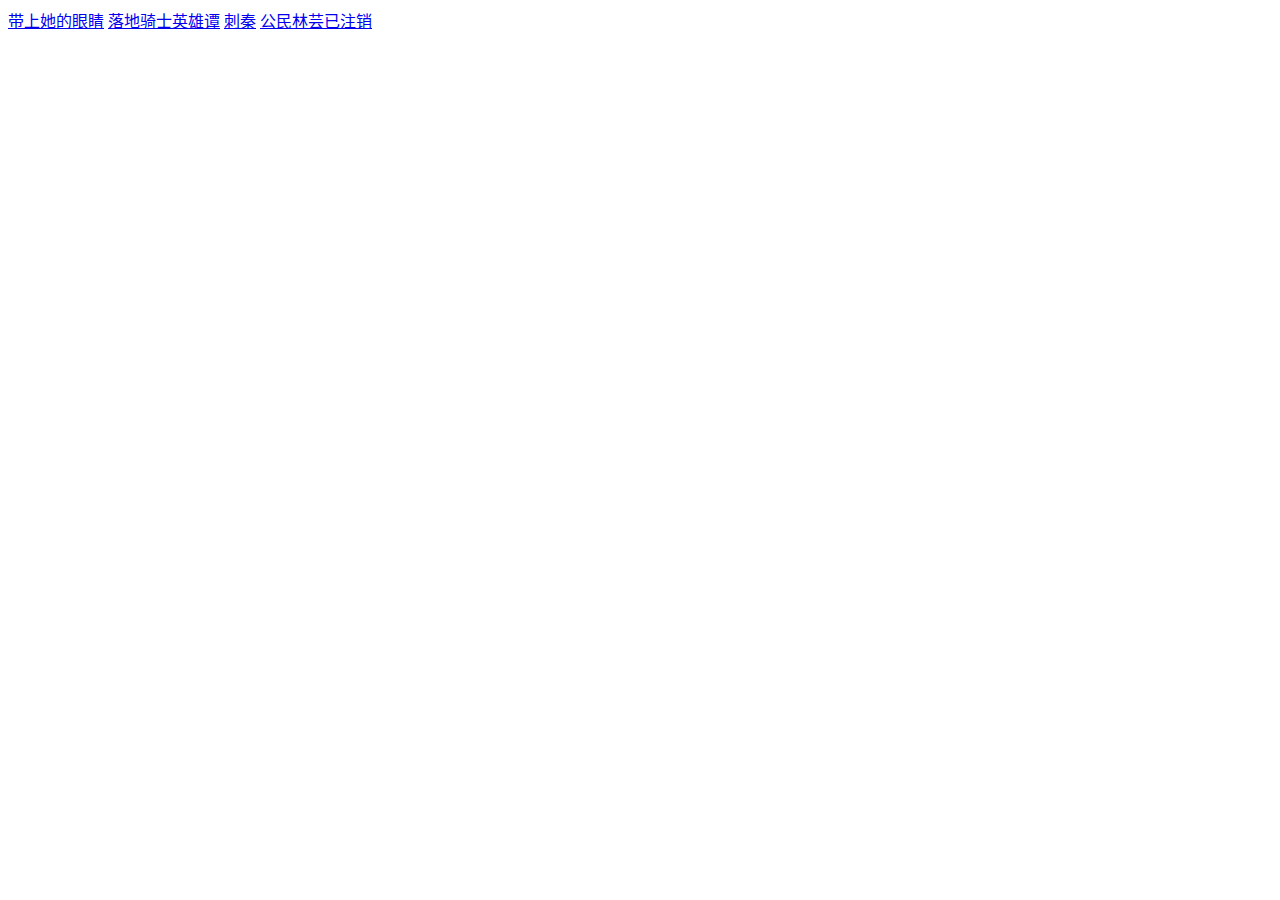
<file: index.html>
<!DOCTYPE HTML>
<html lang="zh-CN">
<head>
  <title>YeeQan的网站</title>
  <meta charset="utf-8"/>
  <meta name="viewport" content="width=device-width, initial-scale=1">
  <link href="https://cdn.jsdelivr.net/npm/bootstrap@5.3.6/dist/css/bootstrap.min.css" rel="stylesheet" integrity="sha384-4Q6Gf2aSP4eDXB8Miphtr37CMZZQ5oXLH2yaXMJ2w8e2ZtHTl7GptT4jmndRuHDT" crossorigin="anonymous">
</head>
<body >
  <div class="container-fluid">
    <div class="row">
      <div class="col">
        <div class="list-group">
          <a href="./article/带上她的眼睛.html" class="list-group-item list-group-item-action">带上她的眼睛</a>
          <a href="./article/落地骑士英雄谭.html" class="list-group-item list-group-item-action">落地骑士英雄谭</a>
          <a href="./article/刺秦.html" class="list-group-item list-group-item-action">刺秦</a>
          <a href="./article/公民林芸已注销.html" class="list-group-item list-group-item-action">公民林芸已注销</a>
        </div>
      </div>
    </div>
  </div>
<script src="https://cdn.jsdelivr.net/npm/bootstrap@5.3.6/dist/js/bootstrap.bundle.min.js" integrity="sha384-j1CDi7MgGQ12Z7Qab0qlWQ/Qqz24Gc6BM0thvEMVjHnfYGF0rmFCozFSxQBxwHKO" crossorigin="anonymous"></script>
</body>
</html>
</file>
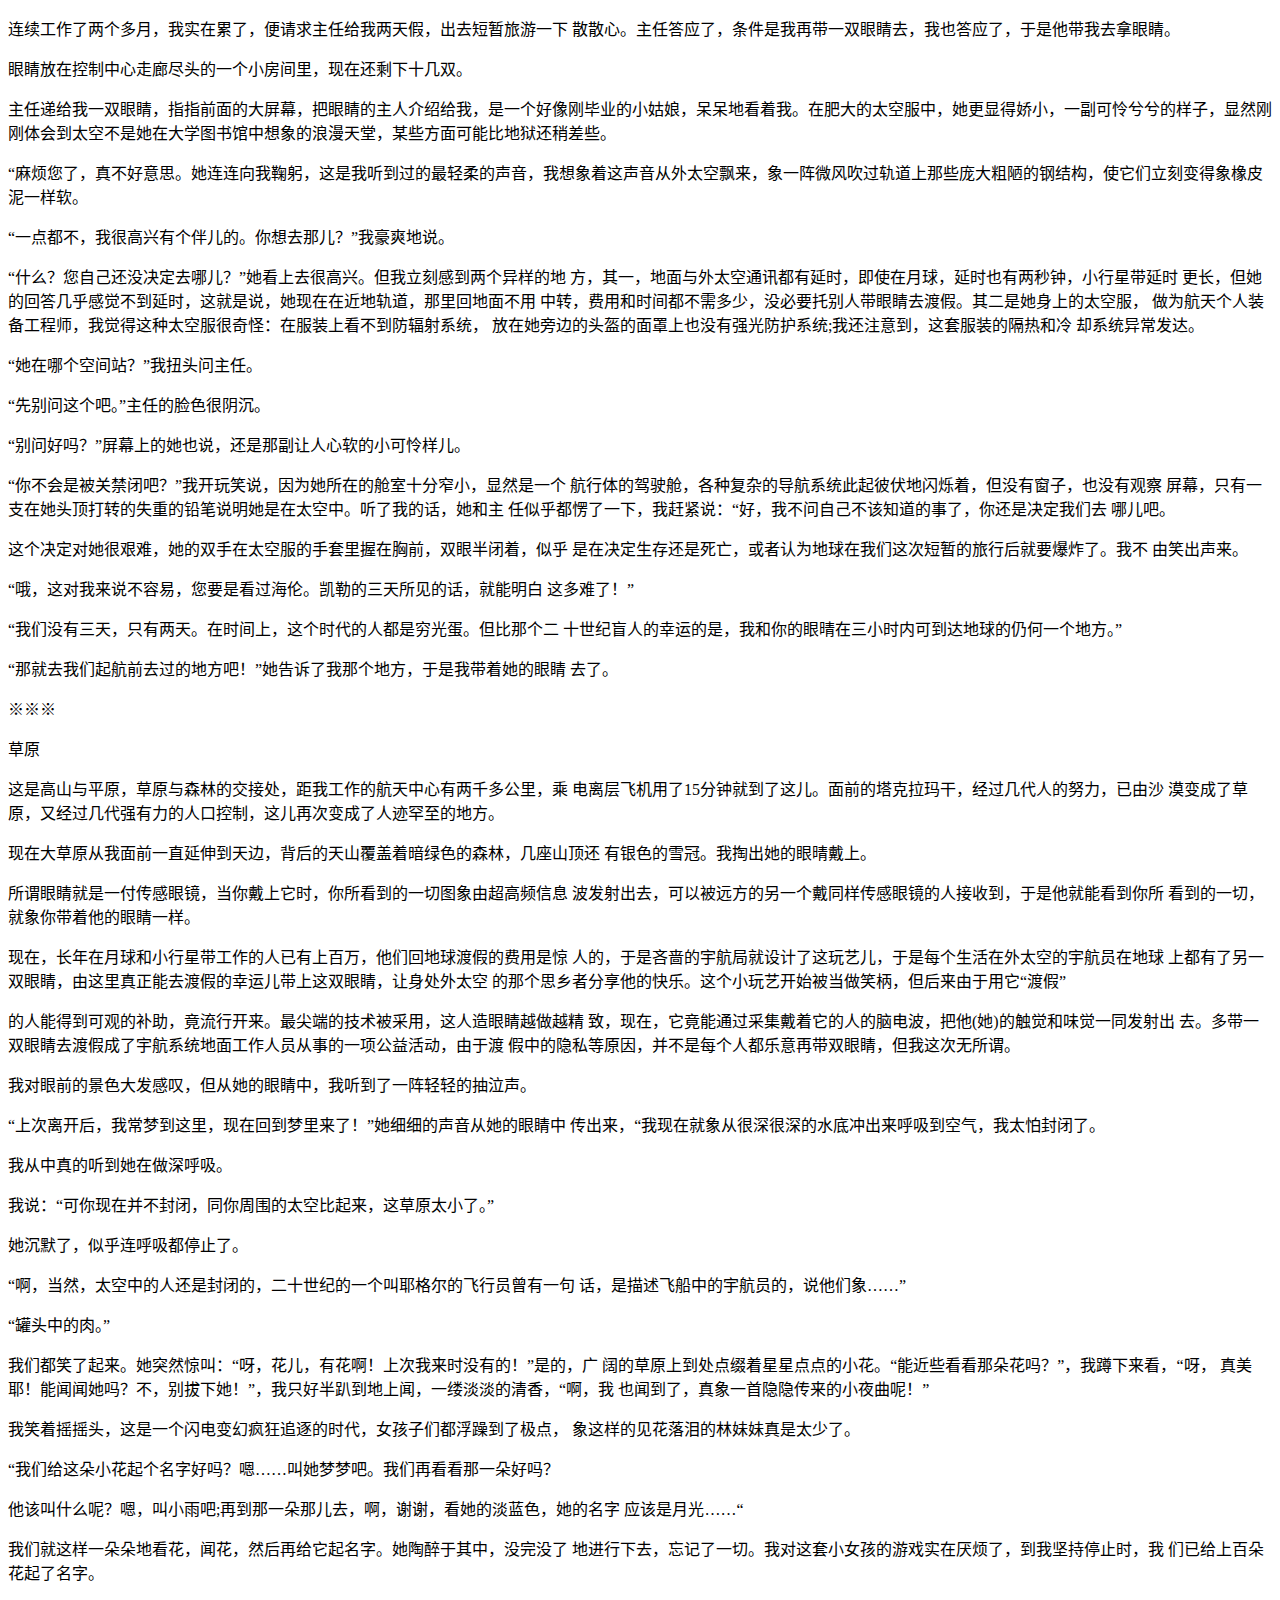
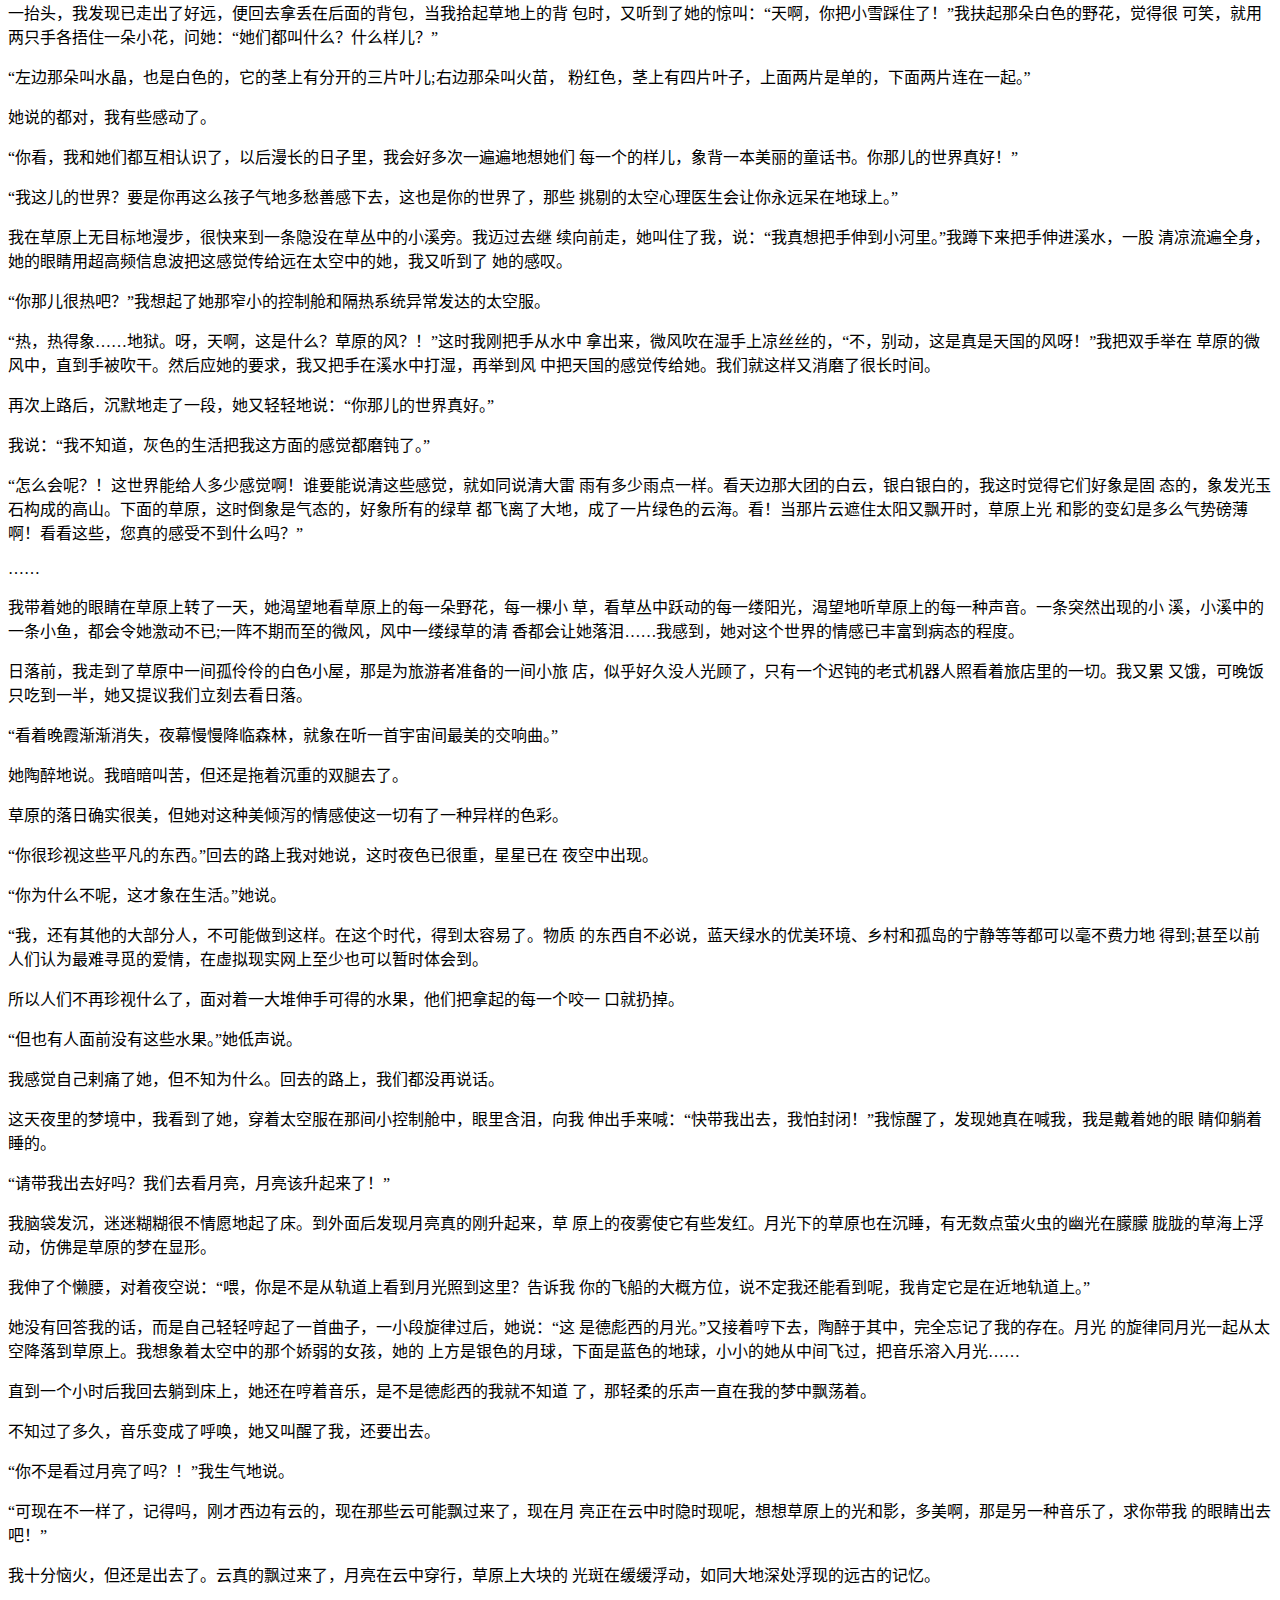
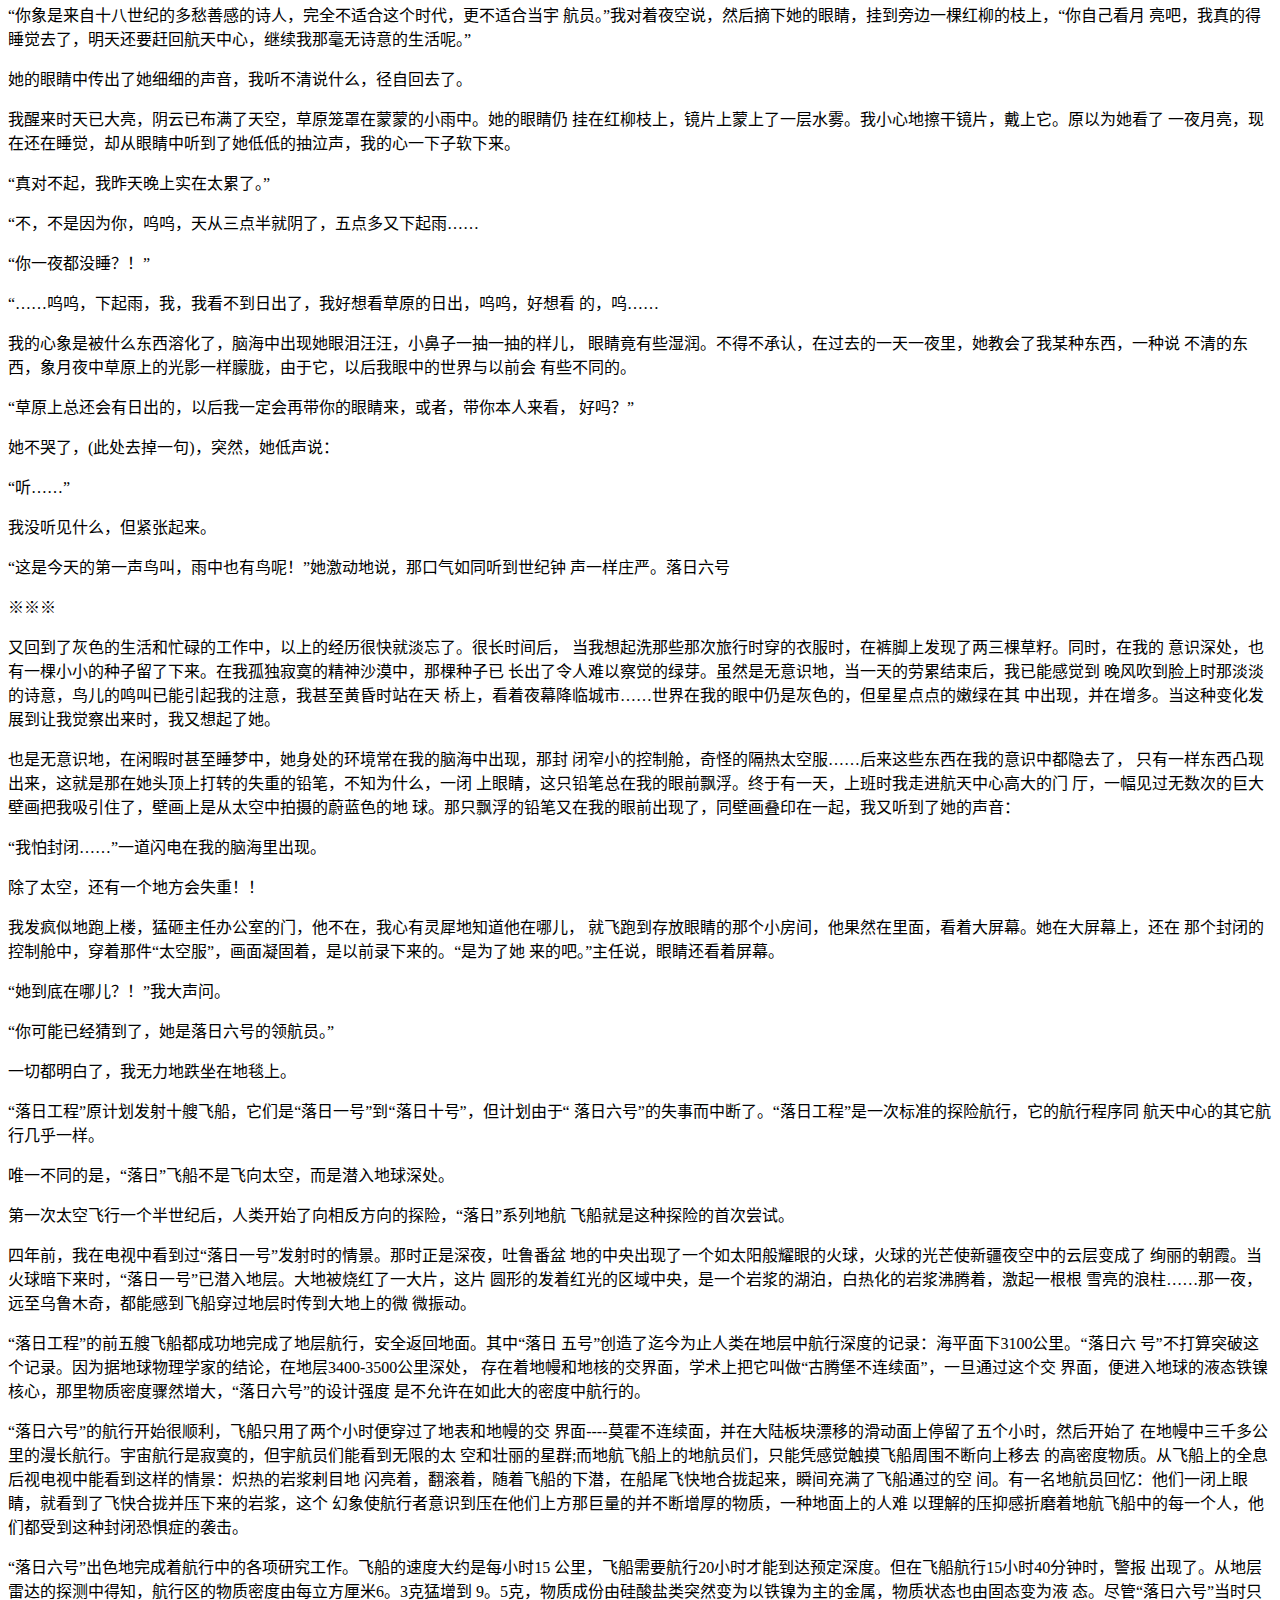
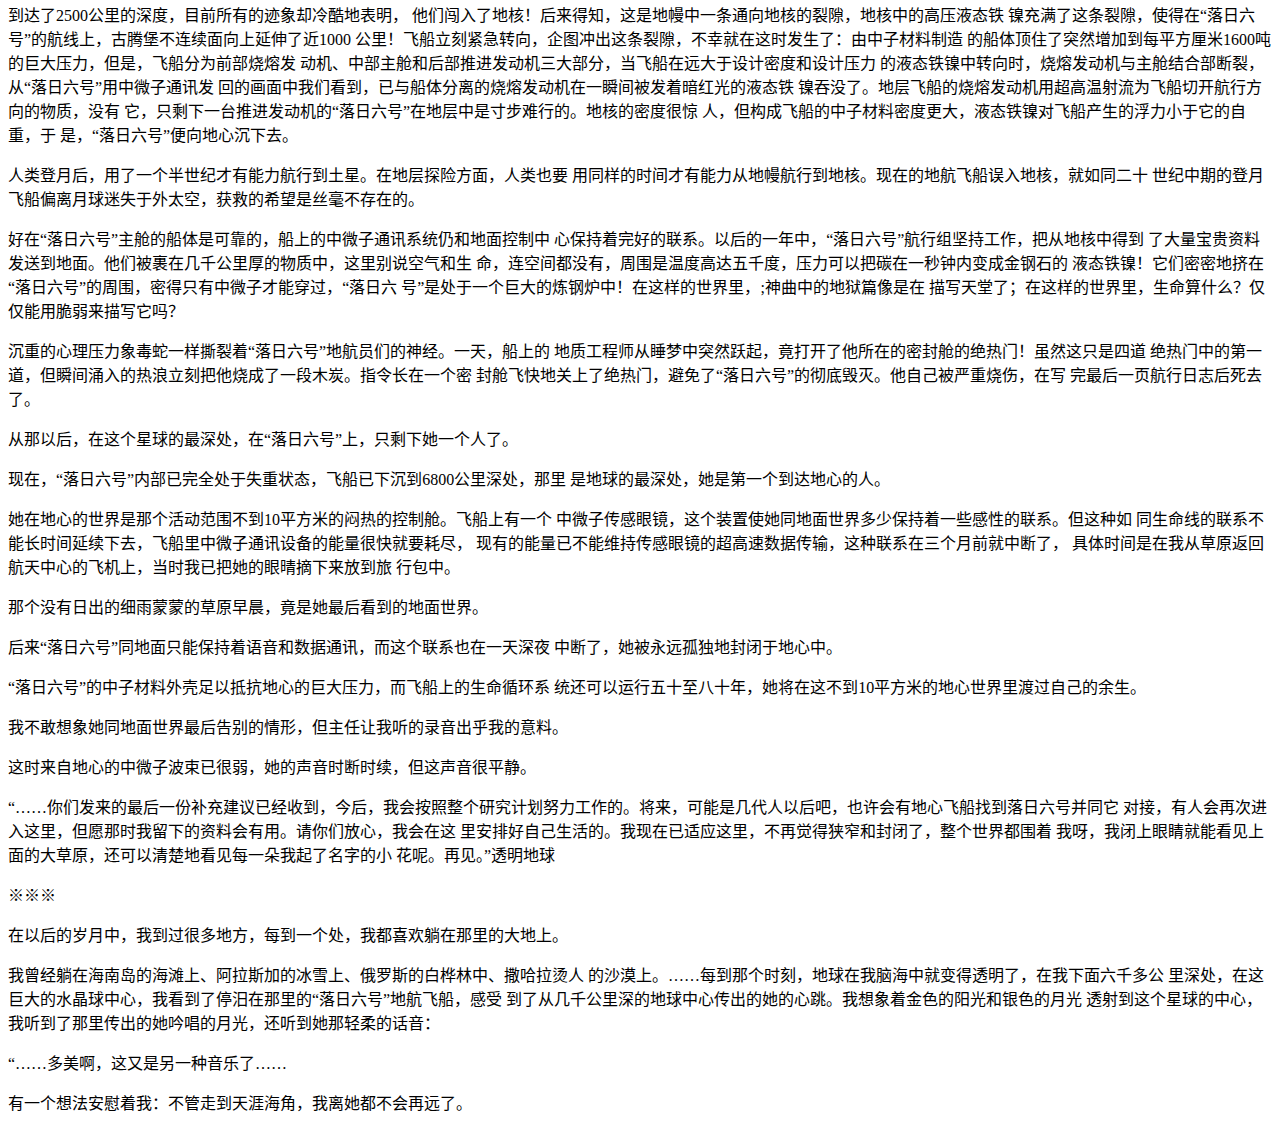
<file: article/带上她的眼睛.html>
<!DOCTYPE HTML>
<html lang="zh-CN">
<head>
  <title>带上她的眼睛</title>
  <meta charset="utf-8"/>
  <meta name="viewport" content="width=device-width, initial-scale=1">
  <link href="https://cdn.jsdelivr.net/npm/bootstrap@5.3.6/dist/css/bootstrap.min.css" rel="stylesheet" integrity="sha384-4Q6Gf2aSP4eDXB8Miphtr37CMZZQ5oXLH2yaXMJ2w8e2ZtHTl7GptT4jmndRuHDT" crossorigin="anonymous">
</head>
<body >
<div class="container-fluid">
  <div class="row">
    <div class="col">
      <p>连续工作了两个多月，我实在累了，便请求主任给我两天假，出去短暂旅游一下 散散心。主任答应了，条件是我再带一双眼睛去，我也答应了，于是他带我去拿眼睛。</p>
      <p>眼睛放在控制中心走廊尽头的一个小房间里，现在还剩下十几双。</p>
      <p>主任递给我一双眼睛，指指前面的大屏幕，把眼睛的主人介绍给我，是一个好像刚毕业的小姑娘，呆呆地看着我。在肥大的太空服中，她更显得娇小，一副可怜兮兮的样子，显然刚刚体会到太空不是她在大学图书馆中想象的浪漫天堂，某些方面可能比地狱还稍差些。</p>
      <p>“麻烦您了，真不好意思。她连连向我鞠躬，这是我听到过的最轻柔的声音，我想象着这声音从外太空飘来，象一阵微风吹过轨道上那些庞大粗陋的钢结构，使它们立刻变得象橡皮泥一样软。</p>
      <p>“一点都不，我很高兴有个伴儿的。你想去那儿？”我豪爽地说。</p>
      <p>“什么？您自己还没决定去哪儿？”她看上去很高兴。但我立刻感到两个异样的地 方，其一，地面与外太空通讯都有延时，即使在月球，延时也有两秒钟，小行星带延时 更长，但她的回答几乎感觉不到延时，这就是说，她现在在近地轨道，那里回地面不用 中转，费用和时间都不需多少，没必要托别人带眼睛去渡假。其二是她身上的太空服， 做为航天个人装备工程师，我觉得这种太空服很奇怪：在服装上看不到防辐射系统， 放在她旁边的头盔的面罩上也没有强光防护系统;我还注意到，这套服装的隔热和冷 却系统异常发达。</p>
      <p>“她在哪个空间站？”我扭头问主任。</p>
      <p>“先别问这个吧。”主任的脸色很阴沉。</p>
      <p>“别问好吗？”屏幕上的她也说，还是那副让人心软的小可怜样儿。</p>
      <p>“你不会是被关禁闭吧？”我开玩笑说，因为她所在的舱室十分窄小，显然是一个 航行体的驾驶舱，各种复杂的导航系统此起彼伏地闪烁着，但没有窗子，也没有观察 屏幕，只有一支在她头顶打转的失重的铅笔说明她是在太空中。听了我的话，她和主 任似乎都愣了一下，我赶紧说：“好，我不问自己不该知道的事了，你还是决定我们去 哪儿吧。</p>
      <p>这个决定对她很艰难，她的双手在太空服的手套里握在胸前，双眼半闭着，似乎 是在决定生存还是死亡，或者认为地球在我们这次短暂的旅行后就要爆炸了。我不 由笑出声来。</p>
      <p>“哦，这对我来说不容易，您要是看过海伦。凯勒的三天所见的话，就能明白 这多难了！”</p>
      <p>“我们没有三天，只有两天。在时间上，这个时代的人都是穷光蛋。但比那个二 十世纪盲人的幸运的是，我和你的眼晴在三小时内可到达地球的仍何一个地方。”</p>
      <p>“那就去我们起航前去过的地方吧！”她告诉了我那个地方，于是我带着她的眼睛 去了。</p>
      <p>※※※</p>
      <p>草原</p>
      <p>这是高山与平原，草原与森林的交接处，距我工作的航天中心有两千多公里，乘 电离层飞机用了15分钟就到了这儿。面前的塔克拉玛干，经过几代人的努力，已由沙 漠变成了草原，又经过几代强有力的人口控制，这儿再次变成了人迹罕至的地方。</p>
      <p>现在大草原从我面前一直延伸到天边，背后的天山覆盖着暗绿色的森林，几座山顶还 有银色的雪冠。我掏出她的眼晴戴上。</p>
      <p>所谓眼睛就是一付传感眼镜，当你戴上它时，你所看到的一切图象由超高频信息 波发射出去，可以被远方的另一个戴同样传感眼镜的人接收到，于是他就能看到你所 看到的一切，就象你带着他的眼睛一样。</p>
      <p>现在，长年在月球和小行星带工作的人已有上百万，他们回地球渡假的费用是惊 人的，于是吝啬的宇航局就设计了这玩艺儿，于是每个生活在外太空的宇航员在地球 上都有了另一双眼睛，由这里真正能去渡假的幸运儿带上这双眼睛，让身处外太空 的那个思乡者分享他的快乐。这个小玩艺开始被当做笑柄，但后来由于用它“渡假”</p>
      <p>的人能得到可观的补助，竟流行开来。最尖端的技术被采用，这人造眼睛越做越精 致，现在，它竟能通过采集戴着它的人的脑电波，把他(她)的触觉和味觉一同发射出 去。多带一双眼睛去渡假成了宇航系统地面工作人员从事的一项公益活动，由于渡 假中的隐私等原因，并不是每个人都乐意再带双眼睛，但我这次无所谓。</p>
      <p>我对眼前的景色大发感叹，但从她的眼睛中，我听到了一阵轻轻的抽泣声。</p>
      <p>“上次离开后，我常梦到这里，现在回到梦里来了！”她细细的声音从她的眼睛中 传出来，“我现在就象从很深很深的水底冲出来呼吸到空气，我太怕封闭了。</p>
      <p>我从中真的听到她在做深呼吸。</p>
      <p>我说：“可你现在并不封闭，同你周围的太空比起来，这草原太小了。”</p>
      <p>她沉默了，似乎连呼吸都停止了。</p>
      <p>“啊，当然，太空中的人还是封闭的，二十世纪的一个叫耶格尔的飞行员曾有一句 话，是描述飞船中的宇航员的，说他们象……”</p>
      <p>“罐头中的肉。”</p>
      <p>我们都笑了起来。她突然惊叫：“呀，花儿，有花啊！上次我来时没有的！”是的，广 阔的草原上到处点缀着星星点点的小花。“能近些看看那朵花吗？”，我蹲下来看，“呀， 真美耶！能闻闻她吗？不，别拔下她！”，我只好半趴到地上闻，一缕淡淡的清香，“啊，我 也闻到了，真象一首隐隐传来的小夜曲呢！”</p>
      <p>我笑着摇摇头，这是一个闪电变幻疯狂追逐的时代，女孩子们都浮躁到了极点， 象这样的见花落泪的林妹妹真是太少了。</p>
      <p>“我们给这朵小花起个名字好吗？嗯……叫她梦梦吧。我们再看看那一朵好吗？</p>
      <p>他该叫什么呢？嗯，叫小雨吧;再到那一朵那儿去，啊，谢谢，看她的淡蓝色，她的名字 应该是月光……“</p>
      <p>我们就这样一朵朵地看花，闻花，然后再给它起名字。她陶醉于其中，没完没了 地进行下去，忘记了一切。我对这套小女孩的游戏实在厌烦了，到我坚持停止时，我 们已给上百朵花起了名字。</p>
      <p>一抬头，我发现已走出了好远，便回去拿丢在后面的背包，当我拾起草地上的背 包时，又听到了她的惊叫：“天啊，你把小雪踩住了！”我扶起那朵白色的野花，觉得很 可笑，就用两只手各捂住一朵小花，问她：“她们都叫什么？什么样儿？”</p>
      <p>“左边那朵叫水晶，也是白色的，它的茎上有分开的三片叶儿;右边那朵叫火苗， 粉红色，茎上有四片叶子，上面两片是单的，下面两片连在一起。”</p>
      <p>她说的都对，我有些感动了。</p>
      <p>“你看，我和她们都互相认识了，以后漫长的日子里，我会好多次一遍遍地想她们 每一个的样儿，象背一本美丽的童话书。你那儿的世界真好！”</p>
      <p>“我这儿的世界？要是你再这么孩子气地多愁善感下去，这也是你的世界了，那些 挑剔的太空心理医生会让你永远呆在地球上。”</p>
      <p>我在草原上无目标地漫步，很快来到一条隐没在草丛中的小溪旁。我迈过去继 续向前走，她叫住了我，说：“我真想把手伸到小河里。”我蹲下来把手伸进溪水，一股 清凉流遍全身，她的眼睛用超高频信息波把这感觉传给远在太空中的她，我又听到了 她的感叹。</p>
      <p>“你那儿很热吧？”我想起了她那窄小的控制舱和隔热系统异常发达的太空服。</p>
      <p>“热，热得象……地狱。呀，天啊，这是什么？草原的风？！”这时我刚把手从水中 拿出来，微风吹在湿手上凉丝丝的，“不，别动，这是真是天国的风呀！”我把双手举在 草原的微风中，直到手被吹干。然后应她的要求，我又把手在溪水中打湿，再举到风 中把天国的感觉传给她。我们就这样又消磨了很长时间。</p>
      <p>再次上路后，沉默地走了一段，她又轻轻地说：“你那儿的世界真好。”</p>
      <p>我说：“我不知道，灰色的生活把我这方面的感觉都磨钝了。”</p>
      <p>“怎么会呢？！这世界能给人多少感觉啊！谁要能说清这些感觉，就如同说清大雷 雨有多少雨点一样。看天边那大团的白云，银白银白的，我这时觉得它们好象是固 态的，象发光玉石构成的高山。下面的草原，这时倒象是气态的，好象所有的绿草 都飞离了大地，成了一片绿色的云海。看！当那片云遮住太阳又飘开时，草原上光 和影的变幻是多么气势磅薄啊！看看这些，您真的感受不到什么吗？”</p>
      <p>……</p>
      <p>我带着她的眼睛在草原上转了一天，她渴望地看草原上的每一朵野花，每一棵小 草，看草丛中跃动的每一缕阳光，渴望地听草原上的每一种声音。一条突然出现的小 溪，小溪中的一条小鱼，都会令她激动不已;一阵不期而至的微风，风中一缕绿草的清 香都会让她落泪……我感到，她对这个世界的情感已丰富到病态的程度。</p>
      <p>日落前，我走到了草原中一间孤伶伶的白色小屋，那是为旅游者准备的一间小旅 店，似乎好久没人光顾了，只有一个迟钝的老式机器人照看着旅店里的一切。我又累 又饿，可晚饭只吃到一半，她又提议我们立刻去看日落。</p>
      <p>“看着晚霞渐渐消失，夜幕慢慢降临森林，就象在听一首宇宙间最美的交响曲。”</p>
      <p>她陶醉地说。我暗暗叫苦，但还是拖着沉重的双腿去了。</p>
      <p>草原的落日确实很美，但她对这种美倾泻的情感使这一切有了一种异样的色彩。</p>
      <p>“你很珍视这些平凡的东西。”回去的路上我对她说，这时夜色已很重，星星已在 夜空中出现。</p>
      <p>“你为什么不呢，这才象在生活。”她说。</p>
      <p>“我，还有其他的大部分人，不可能做到这样。在这个时代，得到太容易了。物质 的东西自不必说，蓝天绿水的优美环境、乡村和孤岛的宁静等等都可以毫不费力地 得到;甚至以前人们认为最难寻觅的爱情，在虚拟现实网上至少也可以暂时体会到。</p>
      <p>所以人们不再珍视什么了，面对着一大堆伸手可得的水果，他们把拿起的每一个咬一 口就扔掉。</p>
      <p>“但也有人面前没有这些水果。”她低声说。</p>
      <p>我感觉自己剌痛了她，但不知为什么。回去的路上，我们都没再说话。</p>
      <p>这天夜里的梦境中，我看到了她，穿着太空服在那间小控制舱中，眼里含泪，向我 伸出手来喊：“快带我出去，我怕封闭！”我惊醒了，发现她真在喊我，我是戴着她的眼 睛仰躺着睡的。</p>
      <p>“请带我出去好吗？我们去看月亮，月亮该升起来了！”</p>
      <p>我脑袋发沉，迷迷糊糊很不情愿地起了床。到外面后发现月亮真的刚升起来，草 原上的夜雾使它有些发红。月光下的草原也在沉睡，有无数点萤火虫的幽光在朦朦 胧胧的草海上浮动，仿佛是草原的梦在显形。</p>
      <p>我伸了个懒腰，对着夜空说：“喂，你是不是从轨道上看到月光照到这里？告诉我 你的飞船的大概方位，说不定我还能看到呢，我肯定它是在近地轨道上。”</p>
      <p>她没有回答我的话，而是自己轻轻哼起了一首曲子，一小段旋律过后，她说：“这 是德彪西的月光。”又接着哼下去，陶醉于其中，完全忘记了我的存在。月光 的旋律同月光一起从太空降落到草原上。我想象着太空中的那个娇弱的女孩，她的 上方是银色的月球，下面是蓝色的地球，小小的她从中间飞过，把音乐溶入月光……</p>
      <p>直到一个小时后我回去躺到床上，她还在哼着音乐，是不是德彪西的我就不知道 了，那轻柔的乐声一直在我的梦中飘荡着。</p>
      <p>不知过了多久，音乐变成了呼唤，她又叫醒了我，还要出去。</p>
      <p>“你不是看过月亮了吗？！”我生气地说。</p>
      <p>“可现在不一样了，记得吗，刚才西边有云的，现在那些云可能飘过来了，现在月 亮正在云中时隐时现呢，想想草原上的光和影，多美啊，那是另一种音乐了，求你带我 的眼睛出去吧！”</p>
      <p>我十分恼火，但还是出去了。云真的飘过来了，月亮在云中穿行，草原上大块的 光斑在缓缓浮动，如同大地深处浮现的远古的记忆。</p>
      <p>“你象是来自十八世纪的多愁善感的诗人，完全不适合这个时代，更不适合当宇 航员。”我对着夜空说，然后摘下她的眼睛，挂到旁边一棵红柳的枝上，“你自己看月 亮吧，我真的得睡觉去了，明天还要赶回航天中心，继续我那毫无诗意的生活呢。”</p>
      <p>她的眼睛中传出了她细细的声音，我听不清说什么，径自回去了。</p>
      <p>我醒来时天已大亮，阴云已布满了天空，草原笼罩在蒙蒙的小雨中。她的眼睛仍 挂在红柳枝上，镜片上蒙上了一层水雾。我小心地擦干镜片，戴上它。原以为她看了 一夜月亮，现在还在睡觉，却从眼睛中听到了她低低的抽泣声，我的心一下子软下来。</p>
      <p>“真对不起，我昨天晚上实在太累了。”</p>
      <p>“不，不是因为你，呜呜，天从三点半就阴了，五点多又下起雨……</p>
      <p>“你一夜都没睡？！”</p>
      <p>“……呜呜，下起雨，我，我看不到日出了，我好想看草原的日出，呜呜，好想看 的，呜……</p>
      <p>我的心象是被什么东西溶化了，脑海中出现她眼泪汪汪，小鼻子一抽一抽的样儿， 眼睛竟有些湿润。不得不承认，在过去的一天一夜里，她教会了我某种东西，一种说 不清的东西，象月夜中草原上的光影一样朦胧，由于它，以后我眼中的世界与以前会 有些不同的。</p>
      <p>“草原上总还会有日出的，以后我一定会再带你的眼睛来，或者，带你本人来看， 好吗？”</p>
      <p>她不哭了，(此处去掉一句)，突然，她低声说：</p>
      <p>“听……”</p>
      <p>我没听见什么，但紧张起来。</p>
      <p>“这是今天的第一声鸟叫，雨中也有鸟呢！”她激动地说，那口气如同听到世纪钟 声一样庄严。落日六号</p>
      <p>※※※</p>
      <p>又回到了灰色的生活和忙碌的工作中，以上的经历很快就淡忘了。很长时间后， 当我想起洗那些那次旅行时穿的衣服时，在裤脚上发现了两三棵草籽。同时，在我的 意识深处，也有一棵小小的种子留了下来。在我孤独寂寞的精神沙漠中，那棵种子已 长出了令人难以察觉的绿芽。虽然是无意识地，当一天的劳累结束后，我已能感觉到 晚风吹到脸上时那淡淡的诗意，鸟儿的鸣叫已能引起我的注意，我甚至黄昏时站在天 桥上，看着夜幕降临城市……世界在我的眼中仍是灰色的，但星星点点的嫩绿在其 中出现，并在增多。当这种变化发展到让我觉察出来时，我又想起了她。</p>
      <p>也是无意识地，在闲暇时甚至睡梦中，她身处的环境常在我的脑海中出现，那封 闭窄小的控制舱，奇怪的隔热太空服……后来这些东西在我的意识中都隐去了， 只有一样东西凸现出来，这就是那在她头顶上打转的失重的铅笔，不知为什么，一闭 上眼睛，这只铅笔总在我的眼前飘浮。终于有一天，上班时我走进航天中心高大的门 厅，一幅见过无数次的巨大壁画把我吸引住了，壁画上是从太空中拍摄的蔚蓝色的地 球。那只飘浮的铅笔又在我的眼前出现了，同壁画叠印在一起，我又听到了她的声音：</p>
      <p>“我怕封闭……”一道闪电在我的脑海里出现。</p>
      <p>除了太空，还有一个地方会失重！！</p>
      <p>我发疯似地跑上楼，猛砸主任办公室的门，他不在，我心有灵犀地知道他在哪儿， 就飞跑到存放眼睛的那个小房间，他果然在里面，看着大屏幕。她在大屏幕上，还在 那个封闭的控制舱中，穿着那件“太空服”，画面凝固着，是以前录下来的。“是为了她 来的吧。”主任说，眼睛还看着屏幕。</p>
      <p>“她到底在哪儿？！”我大声问。</p>
      <p>“你可能已经猜到了，她是落日六号的领航员。”</p>
      <p>一切都明白了，我无力地跌坐在地毯上。</p>
      <p>“落日工程”原计划发射十艘飞船，它们是“落日一号”到“落日十号”，但计划由于“ 落日六号”的失事而中断了。“落日工程”是一次标准的探险航行，它的航行程序同 航天中心的其它航行几乎一样。</p>
      <p>唯一不同的是，“落日”飞船不是飞向太空，而是潜入地球深处。</p>
      <p>第一次太空飞行一个半世纪后，人类开始了向相反方向的探险，“落日”系列地航 飞船就是这种探险的首次尝试。</p>
      <p>四年前，我在电视中看到过“落日一号”发射时的情景。那时正是深夜，吐鲁番盆 地的中央出现了一个如太阳般耀眼的火球，火球的光芒使新疆夜空中的云层变成了 绚丽的朝霞。当火球暗下来时，“落日一号”已潜入地层。大地被烧红了一大片，这片 圆形的发着红光的区域中央，是一个岩浆的湖泊，白热化的岩浆沸腾着，激起一根根 雪亮的浪柱……那一夜，远至乌鲁木奇，都能感到飞船穿过地层时传到大地上的微 微振动。</p>
      <p>“落日工程”的前五艘飞船都成功地完成了地层航行，安全返回地面。其中“落日 五号”创造了迄今为止人类在地层中航行深度的记录：海平面下3100公里。“落日六 号”不打算突破这个记录。因为据地球物理学家的结论，在地层3400-3500公里深处， 存在着地幔和地核的交界面，学术上把它叫做“古腾堡不连续面”，一旦通过这个交 界面，便进入地球的液态铁镍核心，那里物质密度骤然增大，“落日六号”的设计强度 是不允许在如此大的密度中航行的。</p>
      <p>“落日六号”的航行开始很顺利，飞船只用了两个小时便穿过了地表和地幔的交 界面----莫霍不连续面，并在大陆板块漂移的滑动面上停留了五个小时，然后开始了 在地幔中三千多公里的漫长航行。宇宙航行是寂寞的，但宇航员们能看到无限的太 空和壮丽的星群;而地航飞船上的地航员们，只能凭感觉触摸飞船周围不断向上移去 的高密度物质。从飞船上的全息后视电视中能看到这样的情景：炽热的岩浆剌目地 闪亮着，翻滚着，随着飞船的下潜，在船尾飞快地合拢起来，瞬间充满了飞船通过的空 间。有一名地航员回忆：他们一闭上眼睛，就看到了飞快合拢并压下来的岩浆，这个 幻象使航行者意识到压在他们上方那巨量的并不断增厚的物质，一种地面上的人难 以理解的压抑感折磨着地航飞船中的每一个人，他们都受到这种封闭恐惧症的袭击。</p>
      <p>“落日六号”出色地完成着航行中的各项研究工作。飞船的速度大约是每小时15 公里，飞船需要航行20小时才能到达预定深度。但在飞船航行15小时40分钟时，警报 出现了。从地层雷达的探测中得知，航行区的物质密度由每立方厘米6。3克猛增到 9。5克，物质成份由硅酸盐类突然变为以铁镍为主的金属，物质状态也由固态变为液 态。尽管“落日六号”当时只到达了2500公里的深度，目前所有的迹象却冷酷地表明， 他们闯入了地核！后来得知，这是地幔中一条通向地核的裂隙，地核中的高压液态铁 镍充满了这条裂隙，使得在“落日六号”的航线上，古腾堡不连续面向上延伸了近1000 公里！飞船立刻紧急转向，企图冲出这条裂隙，不幸就在这时发生了：由中子材料制造 的船体顶住了突然增加到每平方厘米1600吨的巨大压力，但是，飞船分为前部烧熔发 动机、中部主舱和后部推进发动机三大部分，当飞船在远大于设计密度和设计压力 的液态铁镍中转向时，烧熔发动机与主舱结合部断裂，从“落日六号”用中微子通讯发 回的画面中我们看到，已与船体分离的烧熔发动机在一瞬间被发着暗红光的液态铁 镍吞没了。地层飞船的烧熔发动机用超高温射流为飞船切开航行方向的物质，没有 它，只剩下一台推进发动机的“落日六号”在地层中是寸步难行的。地核的密度很惊 人，但构成飞船的中子材料密度更大，液态铁镍对飞船产生的浮力小于它的自重，于 是，“落日六号”便向地心沉下去。</p>
      <p>人类登月后，用了一个半世纪才有能力航行到土星。在地层探险方面，人类也要 用同样的时间才有能力从地幔航行到地核。现在的地航飞船误入地核，就如同二十 世纪中期的登月飞船偏离月球迷失于外太空，获救的希望是丝毫不存在的。</p>
      <p>好在“落日六号”主舱的船体是可靠的，船上的中微子通讯系统仍和地面控制中 心保持着完好的联系。以后的一年中，“落日六号”航行组坚持工作，把从地核中得到 了大量宝贵资料发送到地面。他们被裹在几千公里厚的物质中，这里别说空气和生 命，连空间都没有，周围是温度高达五千度，压力可以把碳在一秒钟内变成金钢石的 液态铁镍！它们密密地挤在“落日六号”的周围，密得只有中微子才能穿过，“落日六 号”是处于一个巨大的炼钢炉中！在这样的世界里，;神曲中的地狱篇像是在 描写天堂了；在这样的世界里，生命算什么？仅仅能用脆弱来描写它吗？</p>
      <p>沉重的心理压力象毒蛇一样撕裂着“落日六号”地航员们的神经。一天，船上的 地质工程师从睡梦中突然跃起，竟打开了他所在的密封舱的绝热门！虽然这只是四道 绝热门中的第一道，但瞬间涌入的热浪立刻把他烧成了一段木炭。指令长在一个密 封舱飞快地关上了绝热门，避免了“落日六号”的彻底毁灭。他自己被严重烧伤，在写 完最后一页航行日志后死去了。</p>
      <p>从那以后，在这个星球的最深处，在“落日六号”上，只剩下她一个人了。</p>
      <p>现在，“落日六号”内部已完全处于失重状态，飞船已下沉到6800公里深处，那里 是地球的最深处，她是第一个到达地心的人。</p>
      <p>她在地心的世界是那个活动范围不到10平方米的闷热的控制舱。飞船上有一个 中微子传感眼镜，这个装置使她同地面世界多少保持着一些感性的联系。但这种如 同生命线的联系不能长时间延续下去，飞船里中微子通讯设备的能量很快就要耗尽， 现有的能量已不能维持传感眼镜的超高速数据传输，这种联系在三个月前就中断了， 具体时间是在我从草原返回航天中心的飞机上，当时我已把她的眼晴摘下来放到旅 行包中。</p>
      <p>那个没有日出的细雨蒙蒙的草原早晨，竟是她最后看到的地面世界。</p>
      <p>后来“落日六号”同地面只能保持着语音和数据通讯，而这个联系也在一天深夜 中断了，她被永远孤独地封闭于地心中。</p>
      <p>“落日六号”的中子材料外壳足以抵抗地心的巨大压力，而飞船上的生命循环系 统还可以运行五十至八十年，她将在这不到10平方米的地心世界里渡过自己的余生。</p>
      <p>我不敢想象她同地面世界最后告别的情形，但主任让我听的录音出乎我的意料。</p>
      <p>这时来自地心的中微子波束已很弱，她的声音时断时续，但这声音很平静。</p>
      <p>“……你们发来的最后一份补充建议已经收到，今后，我会按照整个研究计划努力工作的。将来，可能是几代人以后吧，也许会有地心飞船找到落日六号并同它 对接，有人会再次进入这里，但愿那时我留下的资料会有用。请你们放心，我会在这 里安排好自己生活的。我现在已适应这里，不再觉得狭窄和封闭了，整个世界都围着 我呀，我闭上眼睛就能看见上面的大草原，还可以清楚地看见每一朵我起了名字的小 花呢。再见。”透明地球</p>
      <p>※※※</p>
      <p>在以后的岁月中，我到过很多地方，每到一个处，我都喜欢躺在那里的大地上。</p>
      <p>我曾经躺在海南岛的海滩上、阿拉斯加的冰雪上、俄罗斯的白桦林中、撒哈拉烫人 的沙漠上。……每到那个时刻，地球在我脑海中就变得透明了，在我下面六千多公 里深处，在这巨大的水晶球中心，我看到了停汨在那里的“落日六号”地航飞船，感受 到了从几千公里深的地球中心传出的她的心跳。我想象着金色的阳光和银色的月光 透射到这个星球的中心，我听到了那里传出的她吟唱的月光，还听到她那轻柔的话音：</p>
      <p>“……多美啊，这又是另一种音乐了……</p>
      <p>有一个想法安慰着我：不管走到天涯海角，我离她都不会再远了。</p>
    </div>
  </div>
</div>
<script src="https://cdn.jsdelivr.net/npm/bootstrap@5.3.6/dist/js/bootstrap.bundle.min.js" integrity="sha384-j1CDi7MgGQ12Z7Qab0qlWQ/Qqz24Gc6BM0thvEMVjHnfYGF0rmFCozFSxQBxwHKO" crossorigin="anonymous"></script>
</body>
</html>
</file>
